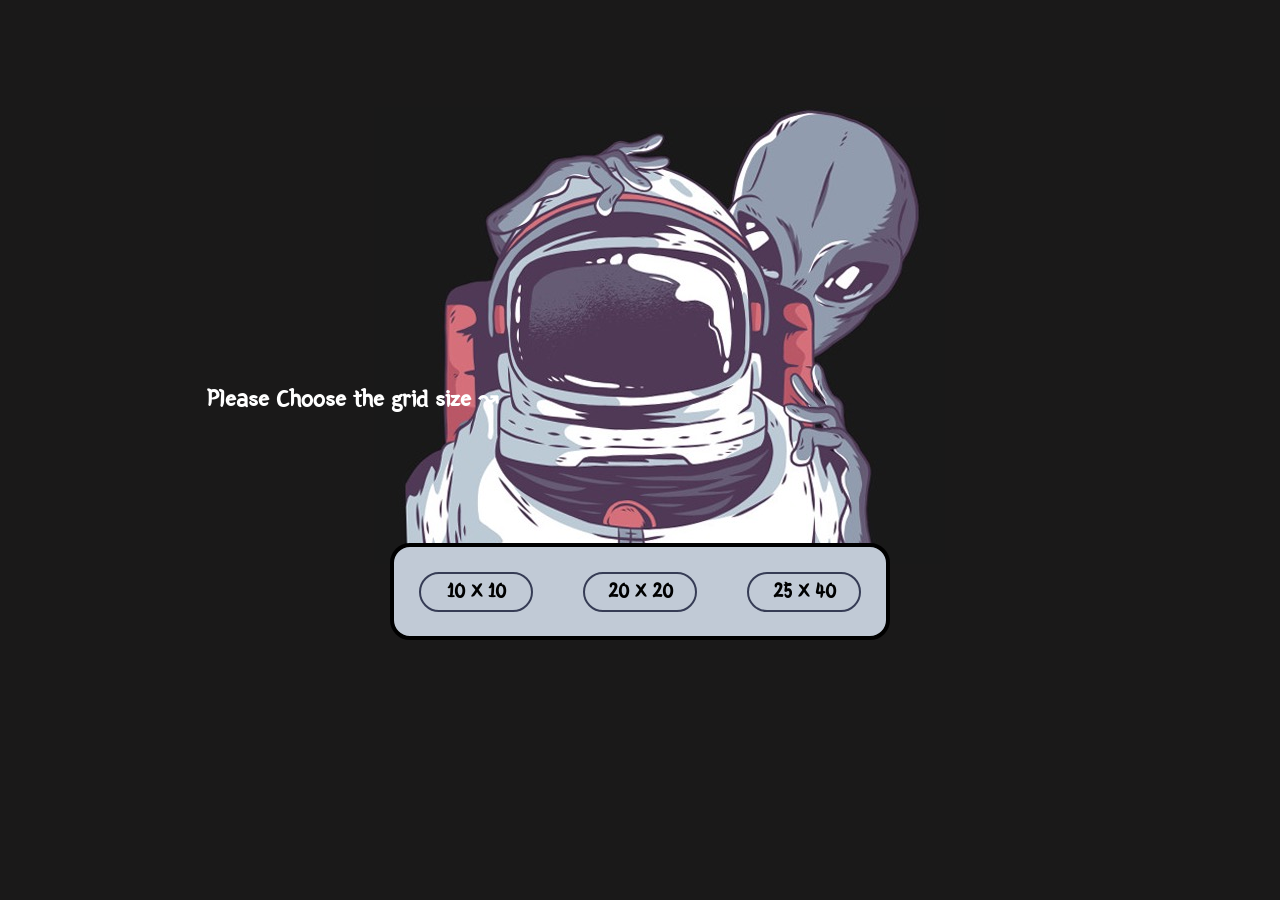
<file: AlienSweeper/index.html>
<!DOCTYPE html>
<html lang="en">
<head>
    <meta charset="UTF-8">
    <meta name="viewport" content="width=device-width, initial-scale=1.0">
    <meta http-equiv="X-UA-Compatible" content="ie=edge">
    <script src="https://code.jquery.com/jquery-3.2.1.min.js" integrity="sha256-hwg4gsxgFZhOsEEamdOYGBf13FyQuiTwlAQgxVSNgt4=" crossorigin="anonymous"></script>
    <script defer src="js/main.js"></script>
    <link rel="stylesheet" href="css/style.css">
    <title>👽Sweeper</title>
</head>
<body>
    <nav style="background-color: black;">
        <div id="flagnumber">
            <img style="max-width: 65px; max-height: 65px;" src="images/flag.png" alt="Flags">
            <h1>X</h1>
            <h1 id="numberofflags"></h1>
        </div>
        <div id="timer">
            <div style="width: 70%; display: flex;align-items: center;justify-content: space-between;">
                <h1>your Time -></h1>
                <h1 id="timertext"></h1>
            </div>
        </div>
       
    </nav>


    <h2> Please Choose the grid size ↝</h2>
    <h3>  ↰ Please Select the Difficulty </h3>


    <div class="lose"> 
        <h1> OOPS !, YOU LOST</h1> <br>
        <button class="restart">TRY AGAIN ? </button>
    </div>
    <div class="win"> <h1>CONGRATS !!! YOU WON</h1> <br>
        <button class="restart"> PLAY AGAIN !</button>
    </div>



    <div class="background"><img src="images/logo.jpeg" alt=""></div>
    <div class="menu">
    <div class="size">
        
        <button value="10"> 10 X 10</button>

        <button value="20">20 X 20</button>

        <button value="40">25 X 40</button>

    </div>
    <div class="difficulty">

        <button  value="0.1"> EASY</button>

        <button value="0.2">MEDIUM</button>

        <button value="0.3">HARD</button>

    </div>
    <button class="start">  👽START </button>
    </div>
    <div class="rightColumn">

        <div class="container">

        </div>
    </div>
    
</body>
</html>
</file>
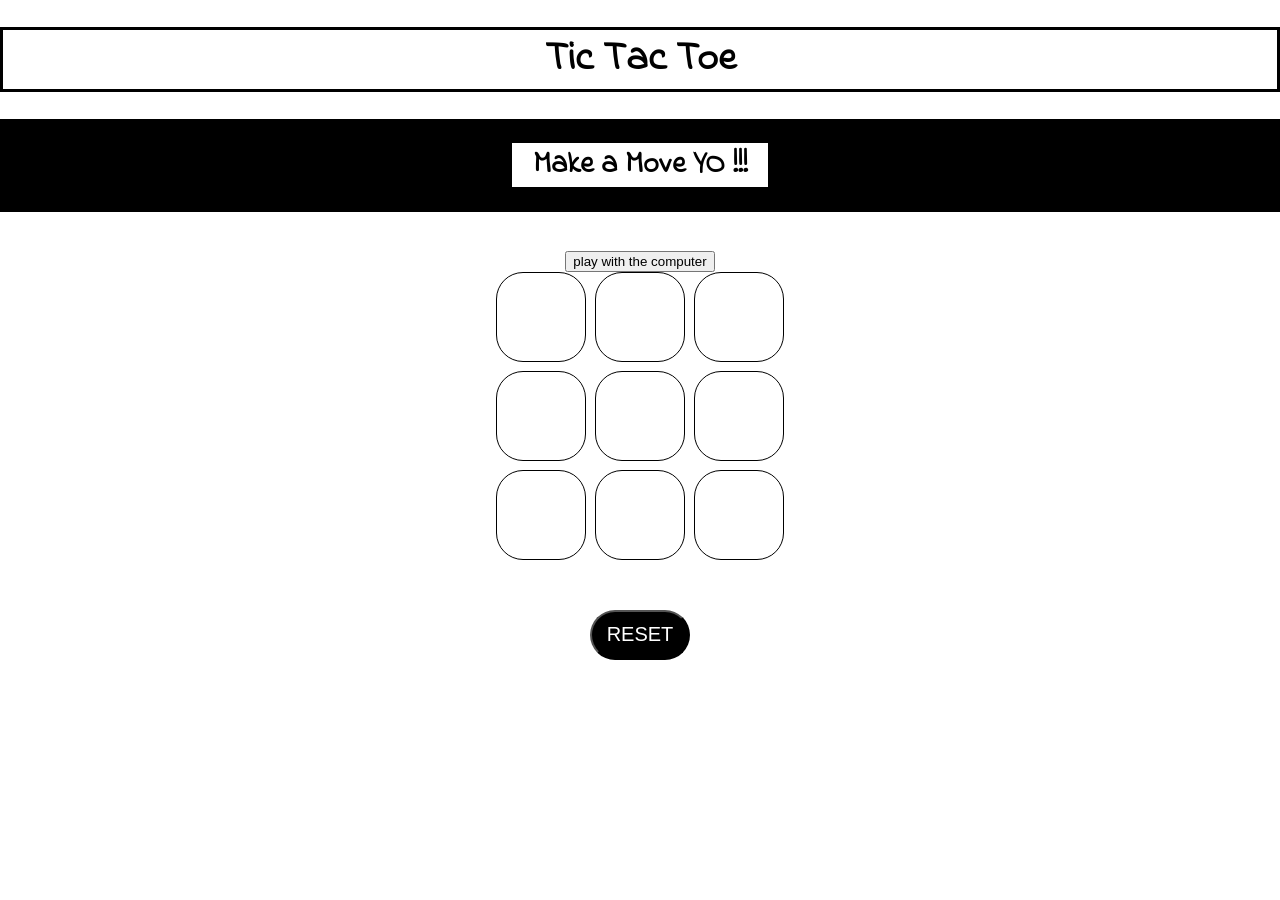
<file: TicTacTo/index.html>
<!DOCTYPE html>
<html lang="en">
<head>
    <meta charset="UTF-8">
    <meta name="viewport" content="width=device-width, initial-scale=1.0">
    <meta http-equiv="X-UA-Compatible" content="ie=edge">
    <!-- <link rel="stylesheet" href="https://maxcdn.bootstrapcdn.com/bootstrap/4.0.0/css/bootstrap.min.css" integrity="sha384-Gn5384xqQ1aoWXA+058RXPxPg6fy4IWvTNh0E263XmFcJlSAwiGgFAW/dAiS6JXm" crossorigin="anonymous"> -->
    <script src="https://code.jquery.com/jquery-3.2.1.min.js" integrity="sha256-hwg4gsxgFZhOsEEamdOYGBf13FyQuiTwlAQgxVSNgt4=" crossorigin="anonymous"></script>
    <link rel="stylesheet" href="style.css">
    <script defer src="main.js"></script>
    <title>Document</title>
</head>
<body>
    <h1>Tic Tac Toe</h1>
   <div class="nav"> <h2 id="text">Make a Move YO !!!</h2></div>

   <button id="opponentSelector">play with the computer</button>

    <section class="container">
        <div id="0"></div>
        <div id="1"></div>
        <div id="2"></div>

        <div id="3"></div>
        <div id="4"></div>
        <div id="5"></div>

        <div id="6"></div>
        <div id="7"></div>
        <div id="8"></div>
    </section>
    <button class="reset"> RESET</button>
    
</body>
</html>
</file>
<file: AlienSweeper/css/style.css>
@import url('https://fonts.googleapis.com/css?family=Yeon+Sung&display=swap');
@import url('https://fonts.googleapis.com/css?family=Yeon+Sung&display=swap');
*{
    box-sizing: border-box;
}
body{
    display: flex;
    flex-direction: column;
    align-items: center; 
    justify-content: start;
    margin-top: 0;
    margin-top:2% ;
    background-color: rgb(26, 25, 25);
    height: 200px;
}
nav{
    display: flex;
    align-items: center;
    justify-content: space-around;
    width: 50%;
    border: 3px dotted rgb(47, 255, 227);
    visibility: hidden;
    font-family: 'Yeon Sung', cursive;
    color: white;
    letter-spacing: 3px;
}
#flagnumber{
    display: flex;
    align-items: center;
    width: 50%;
    height: 90%;
    border: 3px dotted rgb(0, 153, 255);
}
#timer{
    display: flex;
    align-items: center;
    justify-content: center;
    width: 50%;
    height: 90%;
    border: 3px dotted red;
}
.background{
    margin-left: 3.1%;
    margin-bottom: -2%;
}
h2{
    position: absolute;
    margin-left: -45%;
    margin-top: 28% ;
    color: white;
    font-family: 'Yeon Sung', cursive;
    font-weight: 700;
}
h3{
    display: none;
    position: absolute;
    margin-left: 40%;
    margin-top: 34%;
    color: white;
    font-family: 'Yeon Sung', cursive;
    font-weight: 900;
};
p .arrow{
    position: absolute;
    font-weight: 1000;
    font-size: 35px;
}
/* ///////////////////// Menu ////////////////////////////////////////////////////////////////////////////////////////////////////// */

.size{
    display: flex;
    border: 4px solid black ;
    border-radius: 20px;
    width: 500px;
    background: #C1CAD6;
    
}
.size button{
    border: 2px solid rgb(54, 60, 85);
    color: black;
    height: 40px;
    border-radius: 120px;
    width: 30%;
    margin: 5%;
    background-color: initial;
    outline: none;
    cursor: pointer;
    font-size: 20px;
    font-weight: 800;
    font-family: 'Yeon Sung', cursive;
}
.difficulty{
    visibility: hidden;
    display: flex;
    border: 4px solid black ;
    border-radius: 20px;
    width: 100%;
    background: #C1CAD6;
}
.difficulty button{
    color: black;
    height: 35px;
    border: 2px solid rgb(54, 60, 85);
    border-radius: 120px;
    margin: 5%;
    width: 15%;
    background-color: initial;
    outline: none;
    cursor: pointer;
    width: 30%;
    font-size: 20px;
    font-weight: 800;
    font-family: 'Yeon Sung', cursive;
}
.start{
    margin-top: 4%;
    font-size: 30px;
    text-align: center;
    width: 40%;
    height: 45px;
    color: white;
    border: 3px solid white;
    background: rgb(50, 67, 71);
    border-radius: 120px;
    margin-left: 30%;
    visibility: hidden;
    font-family: 'Yeon Sung', cursive;
    cursor: pointer;
}

.difficulty button:hover{
    box-shadow: 3px 3px 3px rgb(105, 100, 100);
    font-size: 21px;
    color: rgb(95, 10, 10);
    border: 4px solid rgb(108, 165, 153);
    font-weight: 900;
    text-shadow: 3px 3px 4px gray;
}
.size button:hover{
    box-shadow: 3px 3px 3px rgb(105, 100, 100);
    font-size: 21px;
    color: rgb(95, 10, 10);
    border: 4px solid rgb(108, 165, 153);
    font-weight: 900;
    text-shadow: 3px 3px 4px gray;
    
}
.start:hover{
    transition: .5s;
    font-size: 32px;
    border: 3px solid black;
    color: red;
    text-shadow: 3px 3px 3px black;
}
.size .clicked{
    border: 4px solid rgb(184, 20, 20);
    color: rgb(3, 3, 3);
    box-shadow: 3px 3px 3px rgb(105, 100, 100);
    font-size: 21px;
    font-weight: 900;
    text-shadow: 3px 3px 4px gray;
}
.difficulty .clicked{
    border: 4px solid rgb(184, 20, 20);
    color: rgb(0, 0, 0);
    box-shadow: 3px 3px 3px rgb(105, 100, 100);
    font-size: 21px;
    font-weight: 900;
    text-shadow: 3px 3px 4px gray;
}

/* ///////////////////////////////////////// Numbers ///////////////////////////////////// */
.green{
    color: rgb(21, 190, 21);
    font-size: 20px;
    font-family: 'Yeon Sung', cursive;
}
.yellowgreen{
    color: yellowgreen;
    font-size: 20px;
    font-family: 'Yeon Sung', cursive;
}
.yellow{
    color: yellow;
    font-size: 20px;
    font-family: 'Yeon Sung', cursive;
}
.orange{
    color: rgb(206, 144, 28);
    font-size: 20px;
    font-family: 'Yeon Sung', cursive;
}
.red{
    color: rgb(192, 33, 33);
    font-size: 20px;
    font-family: 'Yeon Sung', cursive;
}
.purple{
    color: rgb(122, 21, 190);
    font-size: 20px;
    font-family: 'Yeon Sung', cursive;
}
.pink{
    color: rgb(211, 81, 178);
    font-size: 20px;
    font-family: 'Yeon Sung', cursive;
}
.greenolive{
    color: rgb(72, 107, 72);
    font-size: 20px;
    font-family: 'Yeon Sung', cursive;
};
/* //////////////////////////////////////////////////////BOARD///////////////////////////////////////////////////////////////////// */
.rightColumn{
    display: flex;
    justify-content: center;
    align-items: center;
}
.container{
    transform: rotate3d(1,1,1 , 360deg);
    transition: 6s;
}
/* .container{
    display: grid;
    grid-template-rows: repeat(25, 34px);
    grid-template-columns: repeat(40, 34px);
    grid-column-gap: 3px;
    grid-row-gap: 3px;
    margin-bottom: 1%;
    margin-top:5% ;
} */
.playground{
    background-image: url(../images/astronaut-icon-vector.png);
    background-repeat: no-repeat;
    background-size: 33px;
    border: 1.5px solid rgb(179, 172, 172);
    border-radius: 12px;
    width: 35px;
    height: 35px;
    text-align: center;
    cursor: pointer;
}
.bomb{
    background-image: url(../images/al.png);
    background-repeat: no-repeat;
    background-size: 31px;
}
.playground.rightclick{
    background-image: url(../images/flag.png);
}
/* ///////////////////////////////  RESTART PAGE //////////////////////////////////////////// */
.lose{
    display: none;
    text-align: center;
    align-items: center;
    color: white;
    position: absolute;
    width: 120%;
    height: 120%;
    margin: -2%;
    background: rgba(255, 0, 0, 0.288);
    z-index: 10;
    justify-content: center;
}
.lose h1{
    background: black;
    border: 3PX solid rgb(173, 9, 9);
    border-radius: 130px;
    width: 400px;
    font-family: 'Yeon Sung', cursive;
}
.win h1{
    background: rgb(25, 146, 202);
    border: 3PX solid rgb(88, 230, 22);
    border-radius: 130px;
    width: 500px;
    font-family: 'Yeon Sung', cursive;
}
.restart{
    font-size: 30px;
    text-align: center;
    width: 20%;
    height: 60px;
    color: white;
    border: 3px solid white;
    background: rgb(50, 67, 71);
    border-radius: 120px;
    font-family: 'Yeon Sung', cursive;
    cursor: pointer;
}
.win{
    display: none;
    text-align: center;
    border: 3PX solid yellowgreen;
    background: black;
    border-radius: 130px;
    position: absolute;
    width: 120%;
    height: 100%;
    margin: -2%;
    background: rgba(0, 255, 42, 0.13);
    z-index: 10;
    justify-content: center;
}
.win .restart:hover{
    transition: .5s;
    font-size: 32px;
    border: 3px solid rgb(25, 146, 202);
    color: rgb(81, 255, 0);
    text-shadow: 3px 3px 3px black;
}
.lose .restart:hover{
    transition: .5s;
    font-size: 32px;
    border: 3px solid black;
    color: red;
    text-shadow: 3px 3px 3px black;
}
button{
    outline: none;
}


/* ///////////////////////////////// ANIMATION KEYFRAMES ///////////////////////// */
/* @keyframes light{
    0%{
        display: none;
    }
    30%{
        display: none;
    }
    45%{
     display: none;
    }
    60%{
        display: none;  
    }
    80%{
        display: flex;   
    }
    

} */
</file>
<file: TicTacTo/style.css>
@import url('https://fonts.googleapis.com/css?family=Indie+Flower&display=swap');
* {
    box-sizing: border-box;
  }
  
  body {
    /* height: 100vh; */
    margin: 0;
    display: flex;
    flex-direction: column;
    justify-content: center;
    align-items: center;
    font-family: 'Indie Flower', cursive;
  }
  h1{
    border: 3px solid black;
    width: 100%;
    text-align: center;
    font-size: 40px;
    font-weight: 700px;
  }
  .nav{
    display: flex;
    justify-content: center;
    text-align: center;
    background: black;
    margin-bottom: 3%;
    width: 100%;
    font-size: 20px;
  }
  .nav h2{
    background: white;
    height: 3%;
    width: 20%;
    font-weight: 100px;
  }
  
  section {
    display: grid;
    grid-template-columns: repeat(3, 10vmin);
    grid-template-rows: repeat(3, 10vmin);
    grid-gap: 1vmin;
  }
  
  section.container div {
      border-radius: 30%;
      border: 1px solid black;
      cursor: pointer;
      text-align: center;
      font-size: 55px;
      padding: 5px;
      transition: 0.3s;
      
    }
    .reset{
        margin-top: 50px;
        width: 100px;
        height: 50px;
        border-radius: 40px ;
        color: white;
        background: black;
        font-size: 20px;
        transition: .5s;
        outline: none;
    }
    section.container div:hover {
    background: rgba(17, 16, 16, 0.315);
    border-radius: 15%;
    
    }
    section.container div.clicked:hover{
      background: rgb(255, 255, 255);
      border-radius: 30%;
      cursor: default;
    }
    .reset:hover{
      width: 120px;
      border-radius: 20px;
      border: 1px solid red;
      color: red;
      cursor: pointer;

    }
    .red{
      font-weight: 200px;
      color: red;
    }
</file>
